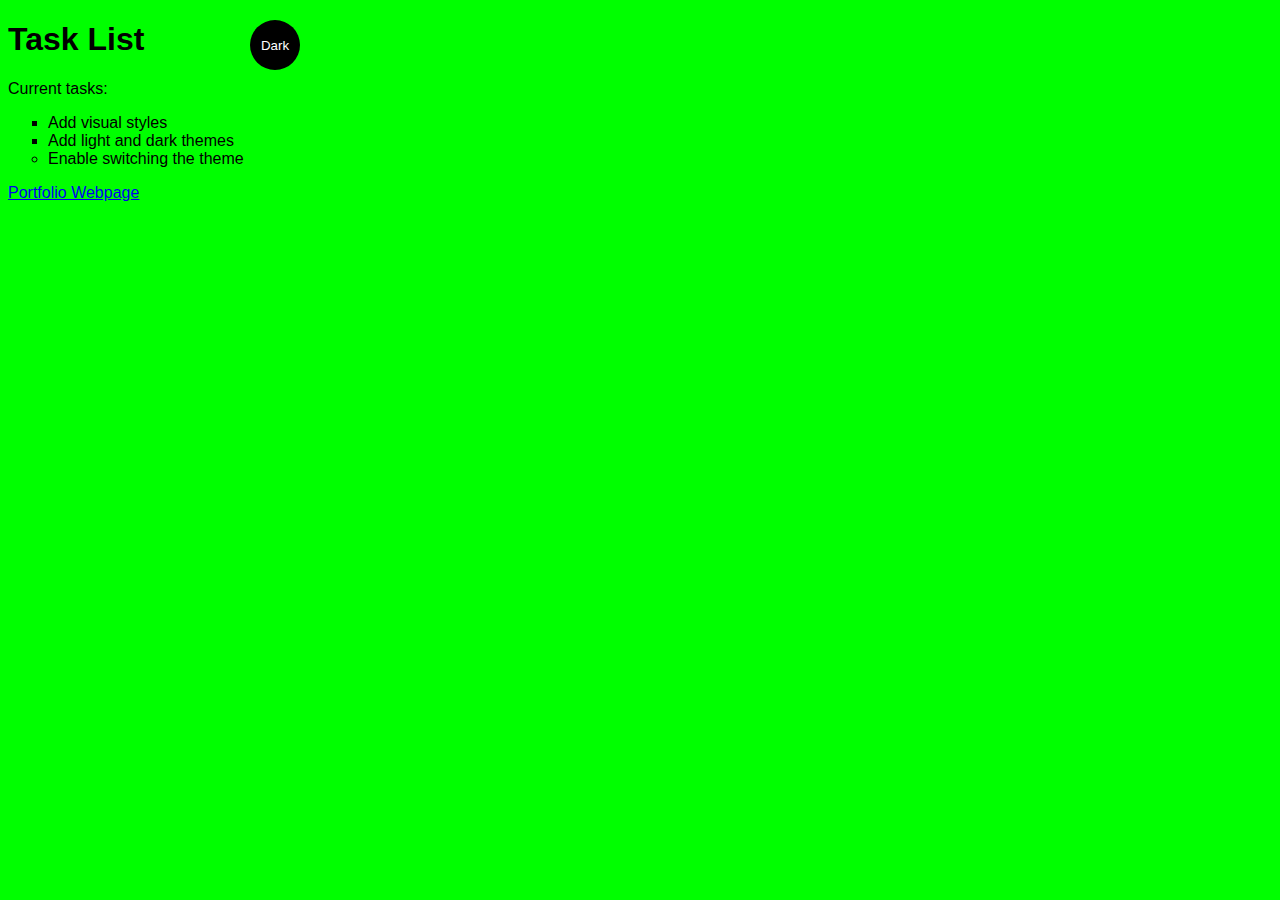
<file: index.html>
<!DOCTYPE html>
<html lang="en">
<head>
    <meta charset="UTF-8">
    <meta http-equiv="X-UA-Compatible" content="IE=edge">
    <meta name="viewport" content="width=device-width, initial-scale=1.0">
    <title>Simple website</title>
    <link rel="stylesheet" href="main.css">

</head>
<body class="light-theme">
<body> 
    <h1>Task List</h1>
    <p id="msg">Current tasks:</p>
<ul>
    <li class="list">Add visual styles</li>
    <li class="list">Add light and dark themes</li>
    <li>Enable switching the theme</li>

</ul>
    <li><a href="https://saket219.github.io/Lab2/">Portfolio Webpage</a></li>
<div>
    <button class="btn">Dark</button>
</div>
<script src="app.js"></script>
<noscript>You need to enable JavaScript to view the full site.</noscript>

</body>
</html>
</file>
<file: main.css>
:root {
    --green: #00FF00;
    --white: #FFFFFF;
    --black: #000000;
  }

  body {
    background: var(--bg);
    color: var(--fontColor);
    font-family: helvetica;
  }
li {
    list-style: circle;
  }
  
  .list {
    list-style: square;
  }
  
  
  .light-theme {
    --bg: var(--green);
    --fontColor: var(--black);
  }
  .dark-theme {
    --bg: var(--black);
    --fontColor: var(--green);
  }
  .btn {
    color: var(--btnFontColor);
    background-color: var(--btnBg);
  }
  .btn {
    position: absolute;
    top: 20px;
    left: 250px;
    height: 50px;
    width: 50px;
    border-radius: 50%;
    border: none;
    color: var(--btnFontColor);
    background-color: var(--btnBg);
  }
  .light-theme {
    --bg: var(--green);
    --fontColor: var(--black);
    --btnBg: var(--black);
    --btnFontColor: var(--white);
  }
  
  .dark-theme {
    --bg: var(--black);
    --fontColor: var(--green);
    --btnBg: var(--white);
    --btnFontColor: var(--black);
  }
</file>
